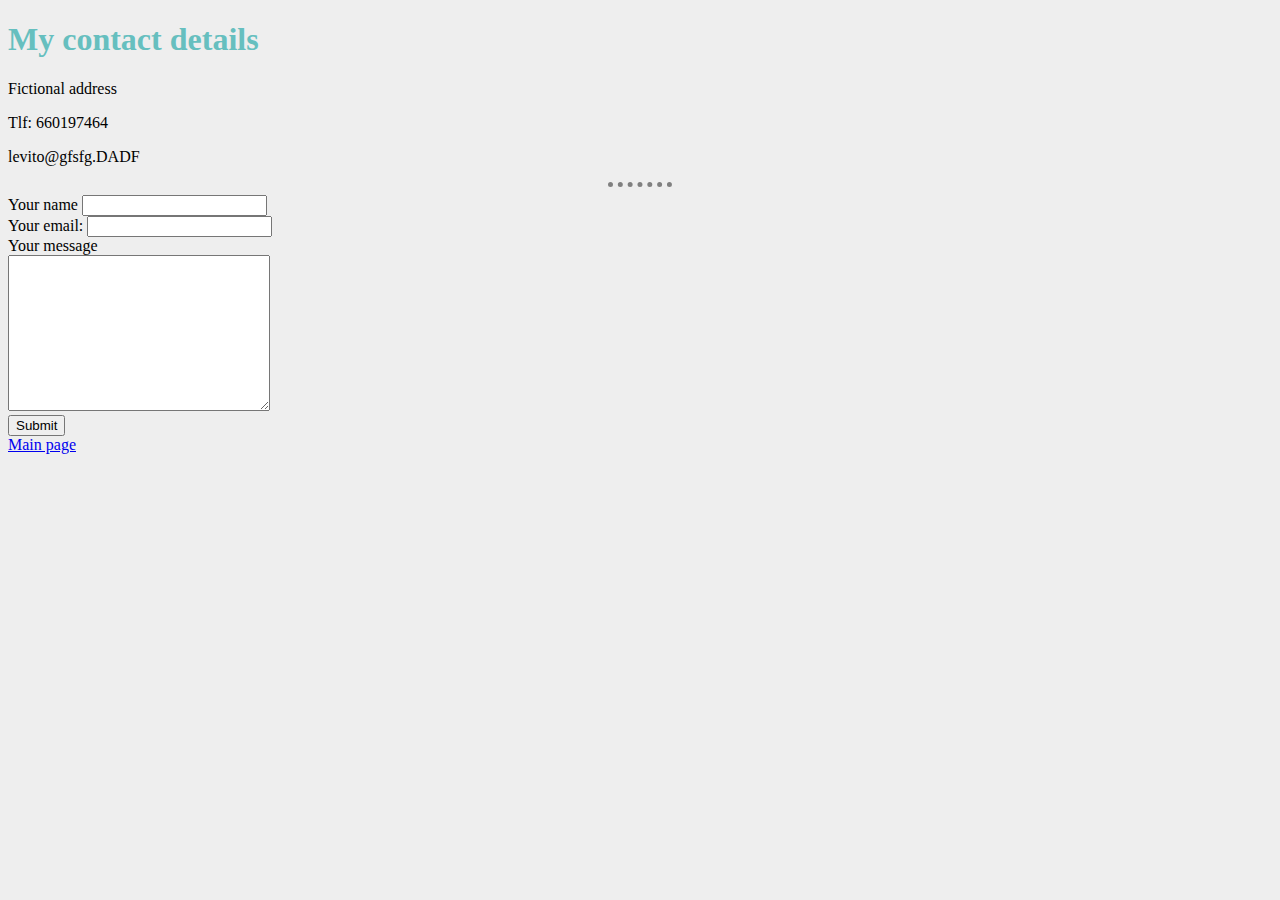
<file: Section 2/contact.html>
<!DOCTYPE html>
<html lang="en" dir="ltr">
<head>
  <meta charset="utf-8">
  <title>Contact</title>
  <link rel="stylesheet" href="css/styles.css">
</head>
<body>
  <h1>My contact details</h1>
  <p>Fictional address</p>
  <p>Tlf: 660197464</p>
  <p>levito@gfsfg.DADF</p>
  <hr>
  <form class="" action="mailto:enterthemail" method="post" enctype="text/plain">
    <label>Your name</label>
    <input type="text" name="Name: " value=""><br>
    <label>Your email:</label>
    <input type="email" name="Email: " value=""><br>
    <label>Your message</label><br>
    <textarea name="Message: " rows="10" cols="30"></textarea><br>
    <input type="submit" name="">
  </form>
  <a href="index.html">Main page</a>
</body>
</html>
</file>
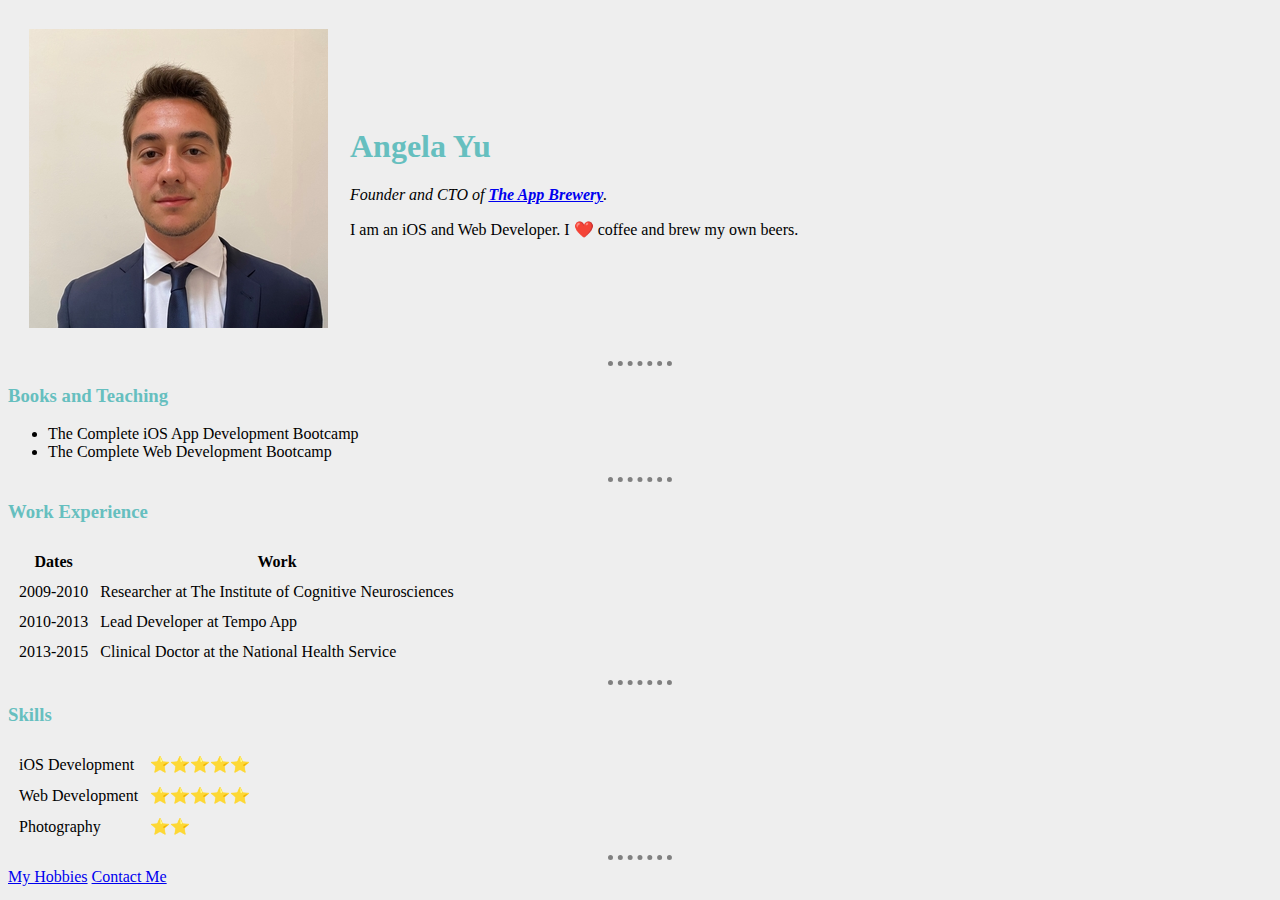
<file: Section 2/Debug probl.html>
<!DOCTYPE html>
<html>
  <head>
    <meta charset="utf-8">
    <title>Angela's Personal Site</title>
    <link rel="stylesheet" href="css/styles.css">
  </head>

  <body>
    <table cellspacing="20">
      <tr>
        <td><img src="Images/levi.jpg" alt="angela profile picture"></td>
        <td><h1>Angela Yu</h1>
        <p><em>Founder and CTO of <strong><a href="https://www.appbrewery.co/">The App Brewery</a></strong>.</em></p>
        <p>I am an iOS and Web Developer. I ❤️ coffee and brew my own beers.</p></td>
      </tr>
    </table>
    <hr>
    <h3>Books and Teaching</h3>
    <ul>
      <li>The Complete iOS App Development Bootcamp</li>
      <li>The Complete Web Development Bootcamp</li>
    </ul>
    <hr>
    <h3>Work Experience</h3>
    <table cellspacing="10">
      <thead>
        <tr>
          <th>Dates</th>
          <th>Work</th>
        </tr>
      </thead>
      <tbody>
        <tr>
          <td>2009-2010</td>
          <td>Researcher at The Institute of Cognitive Neurosciences</td>
        </tr>
        <tr>
          <td>2010-2013</td>
          <td>Lead Developer at Tempo App</td>
        </tr>
        <tr>
          <td>2013-2015</td>
          <td>Clinical Doctor at the National Health Service</td>
        </tr>
      </tbody>
    </table>
    <hr>
    <h3>Skills</h3>
    <table cellspacing="10">
      <tr>
        <td>iOS Development</td>
        <td>⭐️⭐️⭐️⭐️⭐️</td>
      </tr>
      <tr>
        <td>Web Development</td>
        <td>⭐️⭐️⭐️⭐️⭐️</td>
      </tr>
      <tr>
        <td>Photography</td>
        <td>⭐️⭐️</td>
      </tr>
    </table>
    <hr>
    <a href="hobbies.html">My Hobbies</a>
    <a href="contact-me.html">Contact Me</a>
  </body>
</html>
</file>
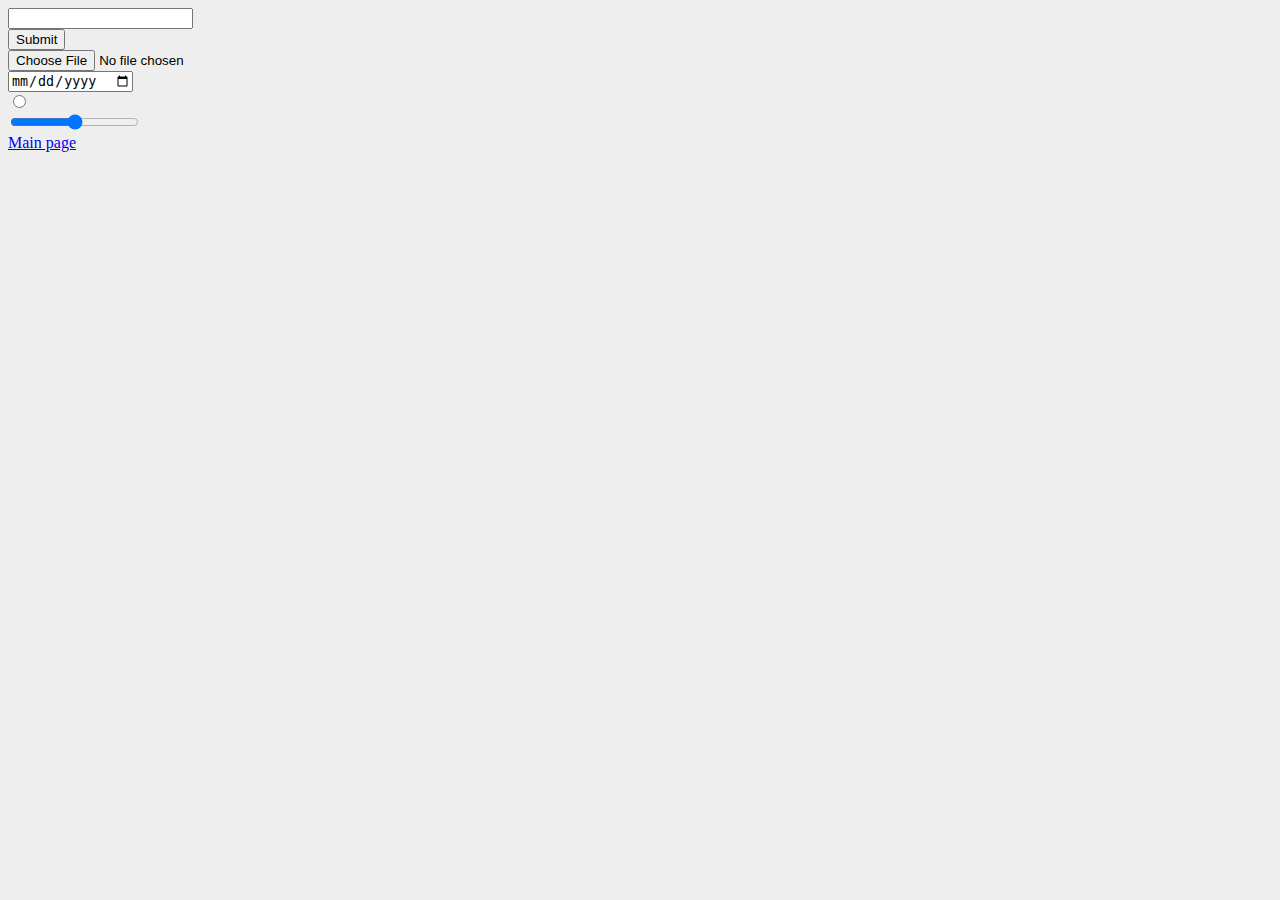
<file: Section 2/inputs.html>
<!DOCTYPE html>
<html lang="en" dir="ltr">
  <head>
    <meta charset="utf-8">
    <title>No idea</title>
    <link rel="stylesheet" href="css/styles.css">
  </head>
  <body>
    <form class="" action="index.html" method="post">
      <input type="search" name="" value=""><br>
      <input type="submit" name=""><br>
      <input type="file" name="" value=""><br>
      <input type="date" name="" value=""><br>
      <input type="radio" name="" value=""><br>
      <input type="range" name="" value=""><br>

    </form>
    <a href="index.html">Main page</a>
  </body>
</html>
</file>
<file: Section 2/css/styles.css>
body{
    background-color: #EEEEEE;

  }

  hr{
    border-style: none;
    border-top-style: dotted;
    border-color: gray;
    border-width: 5px;
    width: 5%;
  }
  

  h1{
    color: #66BFBF;
  }

  h3{
    color: #66BFBF;
  }
</file>
